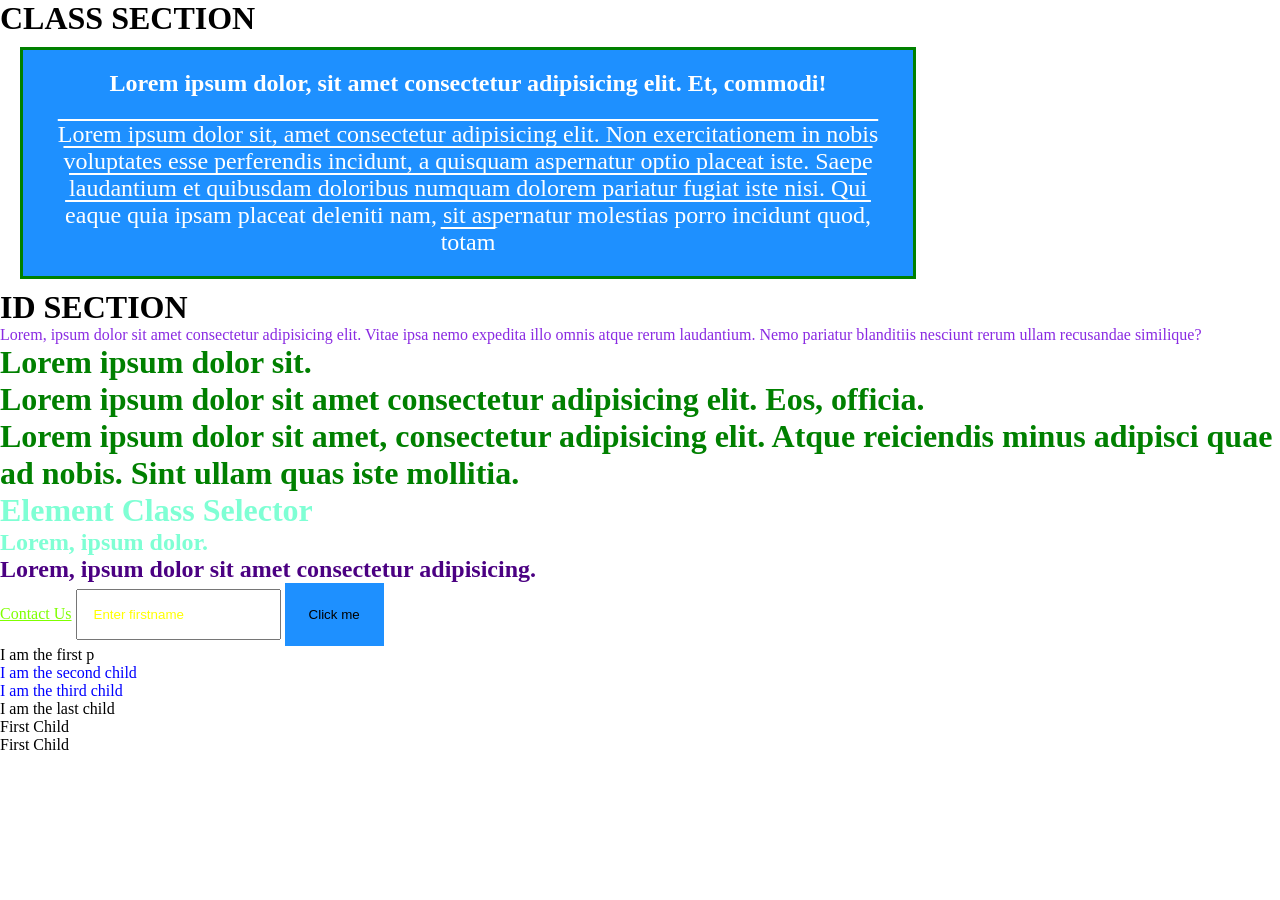
<file: 1-Introduction-to-CSS/index.html>
<!DOCTYPE html>
<html lang="en">
  <head>
    <meta charset="UTF-8" />
    <meta name="viewport" content="width=device-width, initial-scale=1.0" />
    <title>Learning CSS Selectors</title>
    <link rel="stylesheet" href="./styles.css" />
  </head>
  <body>
    <!-- Class Selector -->
    <h1>CLASS SECTION</h1>
    <section class="my-heading">
      <h1 class="title">
        Lorem ipsum dolor, sit amet consectetur adipisicing elit. Et, commodi!
      </h1>
      <p class="desc">
        Lorem ipsum dolor sit, amet consectetur adipisicing elit. Non
        exercitationem in nobis voluptates esse perferendis incidunt, a quisquam
        aspernatur optio placeat iste. Saepe laudantium et quibusdam doloribus
        numquam dolorem pariatur fugiat iste nisi. Qui eaque quia ipsam placeat
        deleniti nam, sit aspernatur molestias porro incidunt quod, totam
      </p>
    </section>
    <!-- Class Selector -->

    <!-- ID Selector -->
    <h1>ID SECTION</h1>
    <p id="my-para">
      Lorem, ipsum dolor sit amet consectetur adipisicing elit. Vitae ipsa nemo
      expedita illo omnis atque rerum laudantium. Nemo pariatur blanditiis
      nesciunt rerum ullam recusandae similique?
    </p>
    <!-- ID Selector -->

    <!-- Element Element Selector -->
    <section>
      <h3>Lorem ipsum dolor sit.</h3>
      <h4>
        Lorem ipsum dolor sit amet consectetur adipisicing elit. Eos, officia.
      </h4>
      <h5>
        Lorem ipsum dolor sit amet, consectetur adipisicing elit. Atque
        reiciendis minus adipisci quae ad nobis. Sint ullam quas iste mollitia.
      </h5>
    </section>
    <!-- Element Element Selector -->

    <!-- Element Class Selector -->
    <h1 class="my-first-heading">Element Class Selector</h1>
    <section>
      <h1 class="my-first-heading">Lorem, ipsum dolor.</h1>
      <h2 class="my-second-heading">
        Lorem, ipsum dolor sit amet consectetur adipisicing.
      </h2>
    </section>
    <!-- Element Class Selector -->

    <!-- Applying Styling to Attribute -->
    <a href="/contact">Contact Us</a>
    <input type="text" placeholder="Enter firstname" />
    <!-- Applying Styling to Attribute -->

    <!-- Pseudo Classes in CSS -->
    <button>Click me</button>
    <!-- Pseudo Classes in CSS -->

    <!-- CSS Combinator -->
    <!-- Descendant -->

    <p>I am the first p</p>

    <div class="container">
      <p>I am the second child</p>
      <p>I am the third child</p>
    </div>
    

    <p>I am the last child</p>
    <!-- Descendant -->
    <!-- CSS Combinator -->

    <!-- Child Combinator -->
    <div class="container-two"></div>
    <p>First Child</p>
    <p>First Child</p>
    <!-- Child Combinator -->
  </body>
</html>
</file>
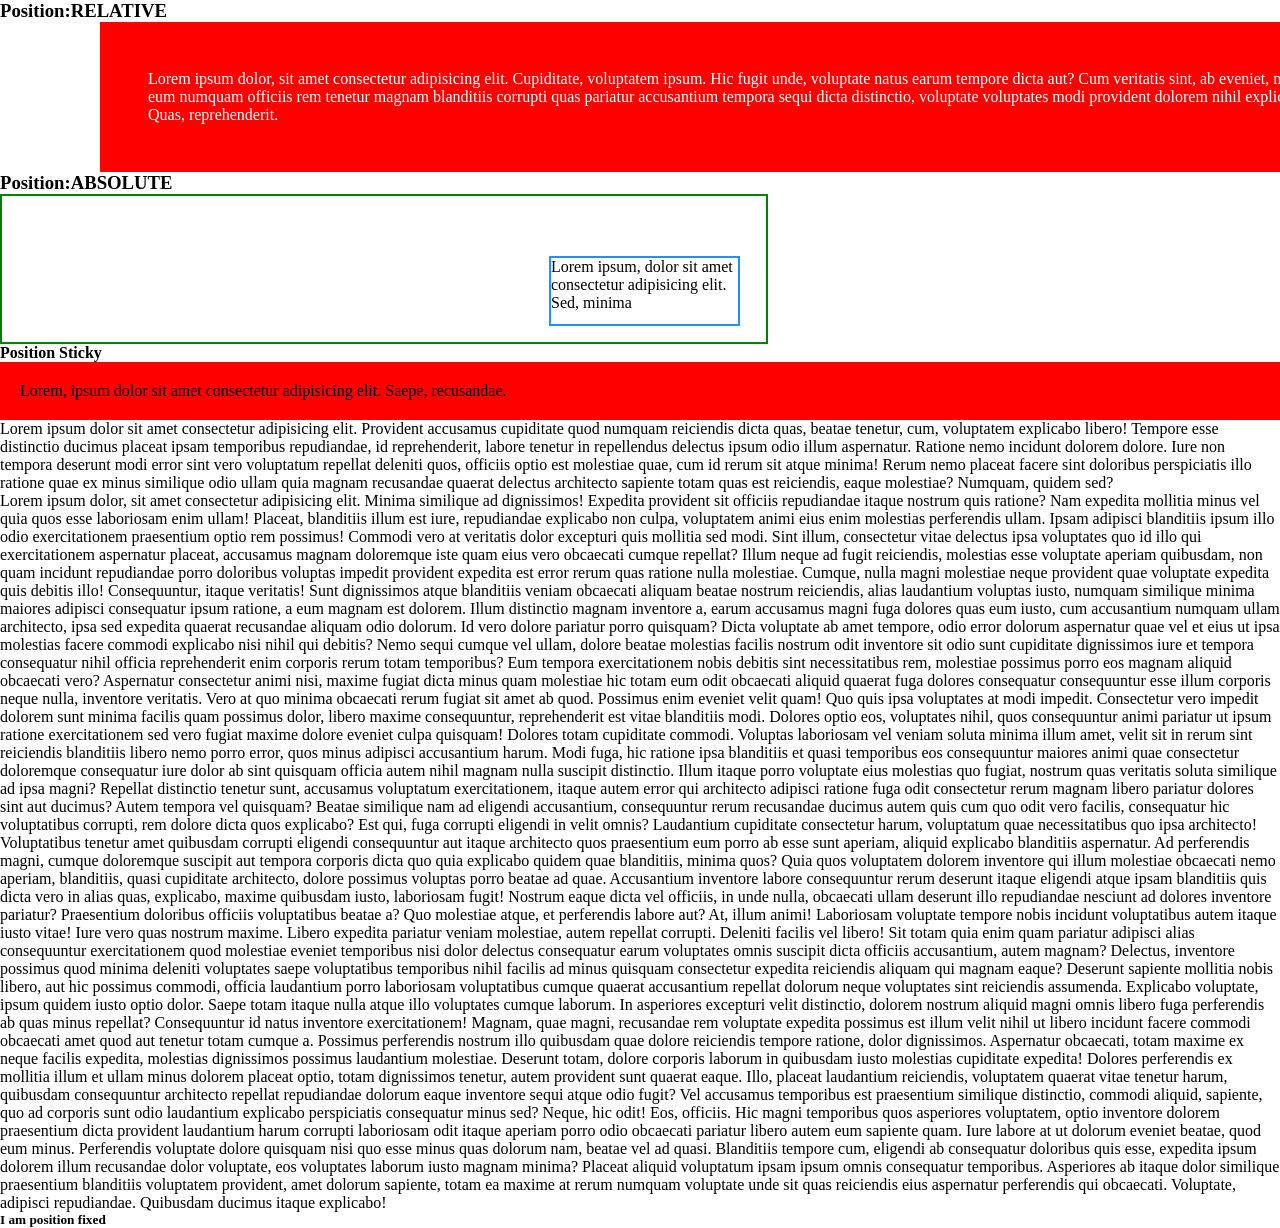
<file: 5-Position/Index.html>
<!DOCTYPE html>
<html lang="en">
  <head>
    <meta charset="UTF-8" />
    <meta name="viewport" content="width=device-width, initial-scale=1.0" />
    <title>Document</title>
    <link rel="stylesheet" href="styles.css" />
    
  </head>
  <body>
    <h3>Position:RELATIVE</h3>
    <div class="relative">
      Lorem ipsum dolor, sit amet consectetur adipisicing elit. Cupiditate,
      voluptatem ipsum. Hic fugit unde, voluptate natus earum tempore dicta aut?
      Cum veritatis sint, ab eveniet, minima eum numquam officiis rem tenetur
      magnam blanditiis corrupti quas pariatur accusantium tempora sequi dicta
      distinctio, voluptate voluptates modi provident dolorem nihil explicabo.
      Quas, reprehenderit.
    </div>

    <h3>Position:ABSOLUTE</h3>
    <div class="parent-container">
      <div class="child-container">
        Lorem ipsum, dolor sit amet consectetur adipisicing elit. Sed, minima
      </div>
    </div>

    <h4>Position Sticky</h4>
    <div class="sticky">
      Lorem, ipsum dolor sit amet consectetur adipisicing elit. Saepe,
      recusandae.
    </div>
    <p>
      Lorem ipsum dolor sit amet consectetur adipisicing elit. Provident
      accusamus cupiditate quod numquam reiciendis dicta quas, beatae tenetur,
      cum, voluptatem explicabo libero! Tempore esse distinctio ducimus placeat
      ipsam temporibus repudiandae, id reprehenderit, labore tenetur in
      repellendus delectus ipsum odio illum aspernatur. Ratione nemo incidunt
      dolorem dolore. Iure non tempora deserunt modi error sint vero voluptatum
      repellat deleniti quos, officiis optio est molestiae quae, cum id rerum
      sit atque minima! Rerum nemo placeat facere sint doloribus perspiciatis
      illo ratione quae ex minus similique odio ullam quia magnam recusandae
      quaerat delectus architecto sapiente totam quas est reiciendis, eaque
      molestiae? Numquam, quidem sed?
    </p>
    <p>
      Lorem ipsum dolor, sit amet consectetur adipisicing elit. Minima similique
      ad dignissimos! Expedita provident sit officiis repudiandae itaque nostrum
      quis ratione? Nam expedita mollitia minus vel quia quos esse laboriosam
      enim ullam! Placeat, blanditiis illum est iure, repudiandae explicabo non
      culpa, voluptatem animi eius enim molestias perferendis ullam. Ipsam
      adipisci blanditiis ipsum illo odio exercitationem praesentium optio rem
      possimus! Commodi vero at veritatis dolor excepturi quis mollitia sed
      modi. Sint illum, consectetur vitae delectus ipsa voluptates quo id illo
      qui exercitationem aspernatur placeat, accusamus magnam doloremque iste
      quam eius vero obcaecati cumque repellat? Illum neque ad fugit reiciendis,
      molestias esse voluptate aperiam quibusdam, non quam incidunt repudiandae
      porro doloribus voluptas impedit provident expedita est error rerum quas
      ratione nulla molestiae. Cumque, nulla magni molestiae neque provident
      quae voluptate expedita quis debitis illo! Consequuntur, itaque veritatis!
      Sunt dignissimos atque blanditiis veniam obcaecati aliquam beatae nostrum
      reiciendis, alias laudantium voluptas iusto, numquam similique minima
      maiores adipisci consequatur ipsum ratione, a eum magnam est dolorem.
      Illum distinctio magnam inventore a, earum accusamus magni fuga dolores
      quas eum iusto, cum accusantium numquam ullam architecto, ipsa sed
      expedita quaerat recusandae aliquam odio dolorum. Id vero dolore pariatur
      porro quisquam? Dicta voluptate ab amet tempore, odio error dolorum
      aspernatur quae vel et eius ut ipsa molestias facere commodi explicabo
      nisi nihil qui debitis? Nemo sequi cumque vel ullam, dolore beatae
      molestias facilis nostrum odit inventore sit odio sunt cupiditate
      dignissimos iure et tempora consequatur nihil officia reprehenderit enim
      corporis rerum totam temporibus? Eum tempora exercitationem nobis debitis
      sint necessitatibus rem, molestiae possimus porro eos magnam aliquid
      obcaecati vero? Aspernatur consectetur animi nisi, maxime fugiat dicta
      minus quam molestiae hic totam eum odit obcaecati aliquid quaerat fuga
      dolores consequatur consequuntur esse illum corporis neque nulla,
      inventore veritatis. Vero at quo minima obcaecati rerum fugiat sit amet ab
      quod. Possimus enim eveniet velit quam! Quo quis ipsa voluptates at modi
      impedit. Consectetur vero impedit dolorem sunt minima facilis quam
      possimus dolor, libero maxime consequuntur, reprehenderit est vitae
      blanditiis modi. Dolores optio eos, voluptates nihil, quos consequuntur
      animi pariatur ut ipsum ratione exercitationem sed vero fugiat maxime
      dolore eveniet culpa quisquam! Dolores totam cupiditate commodi. Voluptas
      laboriosam vel veniam soluta minima illum amet, velit sit in rerum sint
      reiciendis blanditiis libero nemo porro error, quos minus adipisci
      accusantium harum. Modi fuga, hic ratione ipsa blanditiis et quasi
      temporibus eos consequuntur maiores animi quae consectetur doloremque
      consequatur iure dolor ab sint quisquam officia autem nihil magnam nulla
      suscipit distinctio. Illum itaque porro voluptate eius molestias quo
      fugiat, nostrum quas veritatis soluta similique ad ipsa magni? Repellat
      distinctio tenetur sunt, accusamus voluptatum exercitationem, itaque autem
      error qui architecto adipisci ratione fuga odit consectetur rerum magnam
      libero pariatur dolores sint aut ducimus? Autem tempora vel quisquam?
      Beatae similique nam ad eligendi accusantium, consequuntur rerum
      recusandae ducimus autem quis cum quo odit vero facilis, consequatur hic
      voluptatibus corrupti, rem dolore dicta quos explicabo? Est qui, fuga
      corrupti eligendi in velit omnis? Laudantium cupiditate consectetur harum,
      voluptatum quae necessitatibus quo ipsa architecto! Voluptatibus tenetur
      amet quibusdam corrupti eligendi consequuntur aut itaque architecto quos
      praesentium eum porro ab esse sunt aperiam, aliquid explicabo blanditiis
      aspernatur. Ad perferendis magni, cumque doloremque suscipit aut tempora
      corporis dicta quo quia explicabo quidem quae blanditiis, minima quos?
      Quia quos voluptatem dolorem inventore qui illum molestiae obcaecati nemo
      aperiam, blanditiis, quasi cupiditate architecto, dolore possimus voluptas
      porro beatae ad quae. Accusantium inventore labore consequuntur rerum
      deserunt itaque eligendi atque ipsam blanditiis quis dicta vero in alias
      quas, explicabo, maxime quibusdam iusto, laboriosam fugit! Nostrum eaque
      dicta vel officiis, in unde nulla, obcaecati ullam deserunt illo
      repudiandae nesciunt ad dolores inventore pariatur? Praesentium doloribus
      officiis voluptatibus beatae a? Quo molestiae atque, et perferendis labore
      aut? At, illum animi! Laboriosam voluptate tempore nobis incidunt
      voluptatibus autem itaque iusto vitae! Iure vero quas nostrum maxime.
      Libero expedita pariatur veniam molestiae, autem repellat corrupti.
      Deleniti facilis vel libero! Sit totam quia enim quam pariatur adipisci
      alias consequuntur exercitationem quod molestiae eveniet temporibus nisi
      dolor delectus consequatur earum voluptates omnis suscipit dicta officiis
      accusantium, autem magnam? Delectus, inventore possimus quod minima
      deleniti voluptates saepe voluptatibus temporibus nihil facilis ad minus
      quisquam consectetur expedita reiciendis aliquam qui magnam eaque?
      Deserunt sapiente mollitia nobis libero, aut hic possimus commodi, officia
      laudantium porro laboriosam voluptatibus cumque quaerat accusantium
      repellat dolorum neque voluptates sint reiciendis assumenda. Explicabo
      voluptate, ipsum quidem iusto optio dolor. Saepe totam itaque nulla atque
      illo voluptates cumque laborum. In asperiores excepturi velit distinctio,
      dolorem nostrum aliquid magni omnis libero fuga perferendis ab quas minus
      repellat? Consequuntur id natus inventore exercitationem! Magnam, quae
      magni, recusandae rem voluptate expedita possimus est illum velit nihil ut
      libero incidunt facere commodi obcaecati amet quod aut tenetur totam
      cumque a. Possimus perferendis nostrum illo quibusdam quae dolore
      reiciendis tempore ratione, dolor dignissimos. Aspernatur obcaecati, totam
      maxime ex neque facilis expedita, molestias dignissimos possimus
      laudantium molestiae. Deserunt totam, dolore corporis laborum in quibusdam
      iusto molestias cupiditate expedita! Dolores perferendis ex mollitia illum
      et ullam minus dolorem placeat optio, totam dignissimos tenetur, autem
      provident sunt quaerat eaque. Illo, placeat laudantium reiciendis,
      voluptatem quaerat vitae tenetur harum, quibusdam consequuntur architecto
      repellat repudiandae dolorum eaque inventore sequi atque odio fugit? Vel
      accusamus temporibus est praesentium similique distinctio, commodi
      aliquid, sapiente, quo ad corporis sunt odio laudantium explicabo
      perspiciatis consequatur minus sed? Neque, hic odit! Eos, officiis. Hic
      magni temporibus quos asperiores voluptatem, optio inventore dolorem
      praesentium dicta provident laudantium harum corrupti laboriosam odit
      itaque aperiam porro odio obcaecati pariatur libero autem eum sapiente
      quam. Iure labore at ut dolorum eveniet beatae, quod eum minus.
      Perferendis voluptate dolore quisquam nisi quo esse minus quas dolorum
      nam, beatae vel ad quasi. Blanditiis tempore cum, eligendi ab consequatur
      doloribus quis esse, expedita ipsum dolorem illum recusandae dolor
      voluptate, eos voluptates laborum iusto magnam minima? Placeat aliquid
      voluptatum ipsam ipsum omnis consequatur temporibus. Asperiores ab itaque
      dolor similique praesentium blanditiis voluptatem provident, amet dolorum
      sapiente, totam ea maxime at rerum numquam voluptate unde sit quas
      reiciendis eius aspernatur perferendis qui obcaecati. Voluptate, adipisci
      repudiandae. Quibusdam ducimus itaque explicabo!
    </p>
  </body>

  <h5>I am position fixed</h5>
  
  
</html>
</file>
<file: 1-Introduction-to-CSS/styles.css>
*{
    margin: 0;
    padding: 0;
    box-sizing: border-box;
    /* outline: 2px solid gold; */
}
.my-heading{
    border: 3px solid green;
    width: 70%;
    margin: 10px 20px;
    padding: 20px;
    background-color: dodgerblue;
    color: white;
    text-align: center;
}
.title{
    margin-bottom: 1.5rem;
}
.desc{
    font-size: 1.5rem;
    text-decoration: overline;
}
#my-para{
    color: blueviolet;
}
h3, h4, h5{
    color: green;
    font-weight: bolder;
    font-size: 2rem;
}
h1.my-first-heading{
    color: aquamarine;
}
h2.my-second-heading{
    color: indigo;
}
[href]{
    color: chartreuse;
}
input{
    padding: 1rem;
}
::placeholder{
    color: yellow;
}
button{
    background-color: dodgerblue;
    border: none;
    padding: 1.5rem;  
}
.container p{
    color: blue;
}
.container-two >p{
    color: palevioletred;
}
</file>
<file: 5-Position/styles.css>
* {
    margin: 0;
    padding: 0;
    box-sizing: border-box;
  }
  /* POSITION RELATIVE */
  .relative {
    background-color: red;
    color: white;
    padding: 3rem;
    position: relative;
    left: 100px;
  }
  /* POSITION RELATIVE */

/* POSITION ABSOLUTE */
.parent-container {
    border: 2px solid green;
    width: 60%;
    height: 150px;
    position: relative;
  }
  .child-container {
    border: 2px solid dodgerblue;
    width: 25%;
    height: 70px;
    margin: 1rem;
    position: absolute;
    right: 10px;
    bottom: 0;
  }
  /* POSITION ABSOLUTE */

  /* POSITION STICKY */
.sticky{
    position: sticky;
    background-color: red;
    padding: 20px;
    top: 0;
}
  /* POSITION STICKY */
</file>
